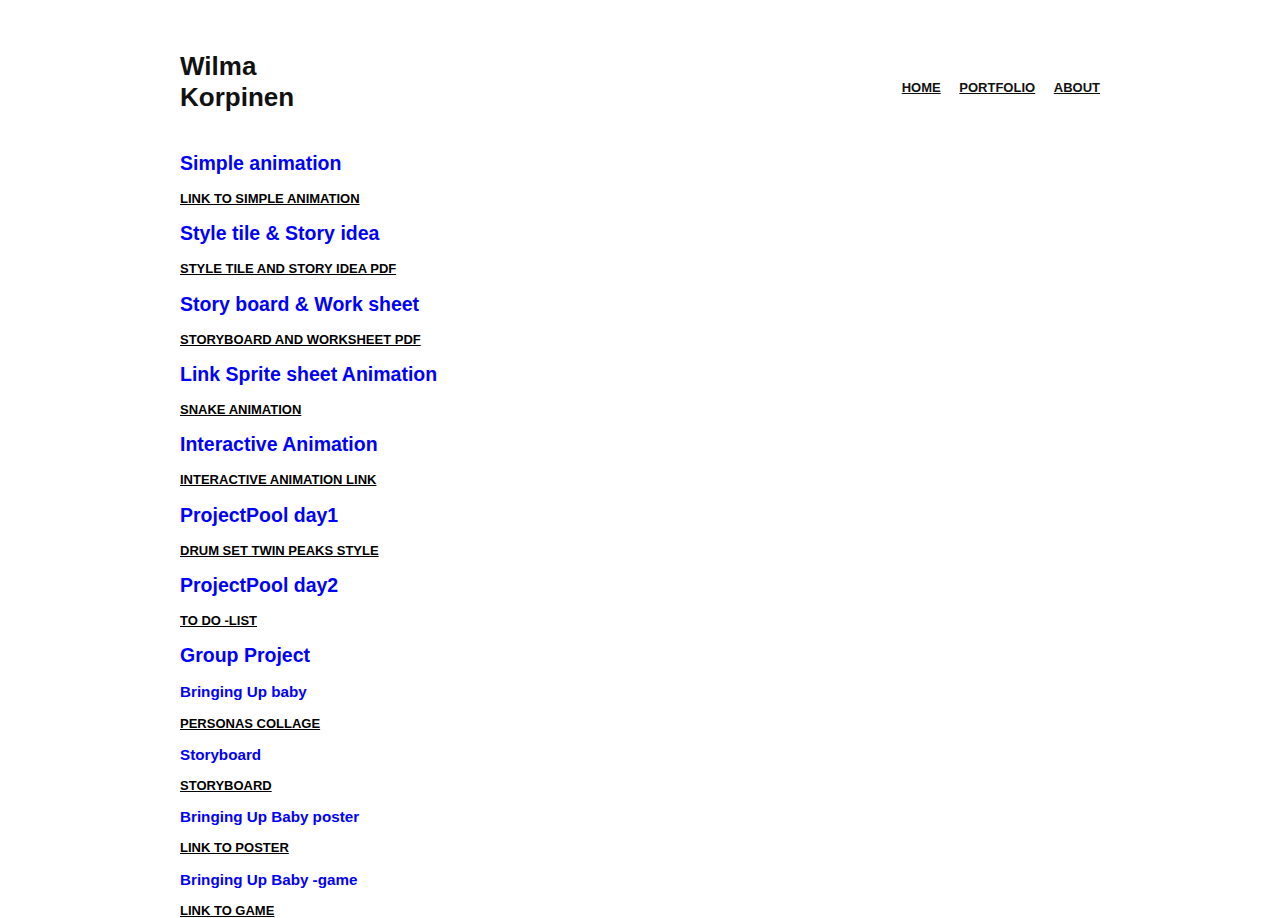
<file: animation.html>
<!DOCTYPE html>
<html lang="en">

<head>
    <meta charset="utf-8" />
    <title> Portfolio Wilma | Responsive Web</title>
    <meta name="viewport" content="width=device-width,minimum-scale=1.0,maximum-scale=1.0" />
    <link href="style.css" type="text/css" rel="stylesheet">
    <script type='text/javascript' src='script.js'>
    </script>
</head>


<body>

    <div id="wrapper">

        <header>

            <nav id="skipTo">
                <ul>
                    <li>
                        <a href="#main" title="Skip to Main Content">Skip to Main Content</a>
                    </li>
                </ul>
            </nav>

            <h1>Wilma Korpinen</h1>

            <nav>
                <ul>
                    <li><a href="index.html" title="Home">Home</a></li>
                    <li><a href="portfolio.html" title="Portfolio">Portfolio</a></li>
                    <li><a href="about.html" title="About">About</a></li>
                </ul>
            </nav>

            <div id="contemporary">

            </div>






        <section id="main">
            <h2>Simple animation</h2>

            <a href="http://wilmakorpinen.com/portfolio/simple_animation/audio.html">Link to simple animation</a>

                </section>

            <section id="main">
            <h2>Style tile & Story idea</h2>

            <a href="http://wilmakorpinen.com/portfolio/animointi/style_tile_and_story_wilmakorpinen.pdf">Style tile and Story idea Pdf</a>

                </section>

            <section id="main">
            <h2>Story board & Work sheet</h2>

            <a href="http://wilmakorpinen.com/portfolio/animointi/storyboard_worksheet_wilmakorpinen.pdf">Storyboard and worksheet Pdf</a>

                </section>

            <section id="main">
            <h2>Link Sprite sheet Animation</h2>

            <a href="http://wilmakorpinen.com/portfolio/animointi/index.html">Snake Animation</a>

                </section>

            <section id="main">
            <h2>Interactive Animation</h2>

            <a href="http://wilmakorpinen.com/portfolio/interactive_animation/index.html">Interactive animation Link</a>

                </section>

           <section id="main">
            <h2>ProjectPool day1</h2>

            <a href="http://wilmakorpinen.com/portfolio/drum_code/index.html">Drum Set Twin Peaks style</a>

                </section>

            <section id="main">
            <h2>ProjectPool day2</h2>

            <a href="http://wilmakorpinen.com/portfolio/todolist/index.html">To Do -list</a>

                </section>

            <section id="main">
            <h2>Group Project</h2>

                <h3>Bringing Up baby</h3>

            <a href="http://wilmakorpinen.com/portfolio/bringingupbaby/personas_collage.png">Personas collage</a>

                <h3>Storyboard</h3>
                <a href="http://wilmakorpinen.com/portfolio/bringingupbaby/storyboard_bringingupbaby.pdf">Storyboard </a>
                <h3>Bringing Up Baby poster</h3>
                <a href="http://wilmakorpinen.com/portfolio/bringingupbaby/POSTER_GIF.gif">Link to Poster</a>


                <h3>Bringing Up Baby -game</h3>
                <a href="https://ovisuals.co.uk/kea/02-animation/group_project/bringing_up_baby/">Link to Game</a>

                </section>
</file>
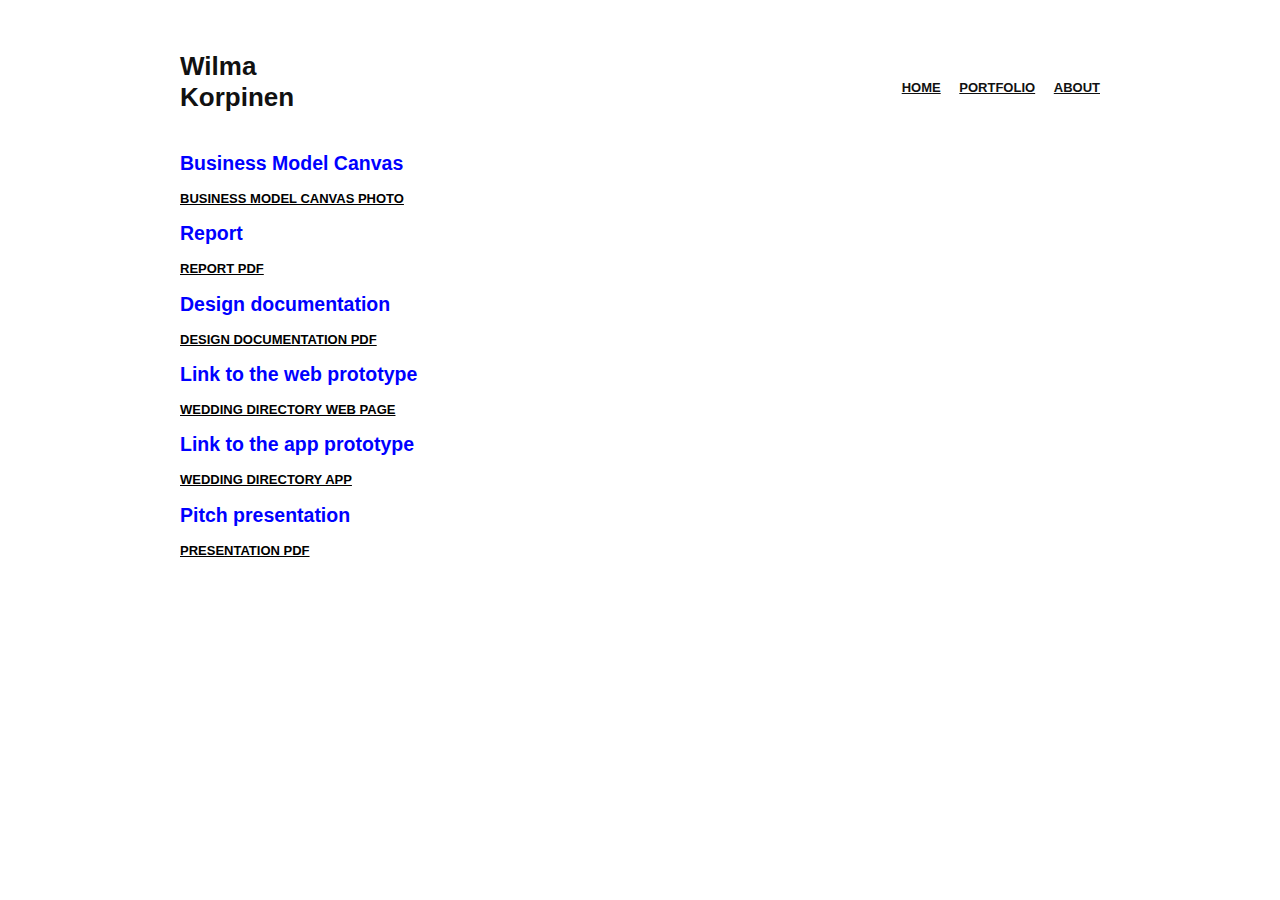
<file: basicux.html>
<!DOCTYPE html>
<html lang="en">

<head>
    <meta charset="utf-8" />
    <title> Portfolio Wilma | Responsive Web</title>
    <meta name="viewport" content="width=device-width,minimum-scale=1.0,maximum-scale=1.0" />
    <link href="style.css" type="text/css" rel="stylesheet">
    <script type='text/javascript' src='script.js'>
    </script>
</head>


<body>

    <div id="wrapper">

        <header>

            <nav id="skipTo">
                <ul>
                    <li>
                        <a href="#main" title="Skip to Main Content">Skip to Main Content</a>
                    </li>
                </ul>
            </nav>

            <h1>Wilma Korpinen</h1>

            <nav>
                <ul>
                    <li><a href="index.html" title="Home">Home</a></li>
                    <li><a href="portfolio.html" title="Portfolio">Portfolio</a></li>
                    <li><a href="about.html" title="About">About</a></li>
                </ul>
            </nav>

            <div id="contemporary">

            </div>






        <section id="main">
            <h2>Business Model Canvas</h2>

            <a href="http://wilmakorpinen.com/portfolio/weddingdirectry/businessmodelcanvas.jpg">Business Model Canvas photo</a>

                </section>

            <section id="main">
            <h2>Report</h2>

            <a href="http://wilmakorpinen.com/portfolio/weddingdirectry/Report_WeddingDirectory.pdf">Report Pdf</a>

                </section>

            <section id="main">
            <h2>Design documentation</h2>

            <a href="http://wilmakorpinen.com/portfolio/weddingdirectry/Design-Documentation.pdf">Design Documentation Pdf</a>

                </section>

            <section id="main">
            <h2>Link to the web prototype</h2>

            <a href="http://ailishkearns.com/wedding_directory/index.html">Wedding Directory Web page</a>

                </section>
            <section id="main">
            <h2>Link to the app prototype</h2>

            <a href="https://xd.adobe.com/view/36264c59-064f-48f7-8140-e06c408483a0/">Wedding Directory app</a>

                </section>

            <section id="main">
            <h2>Pitch presentation</h2>

            <a href="http://wilmakorpinen.com/portfolio/weddingdirectry/pitch_presentation.pdf">Presentation Pdf</a>

                </section>
</file>
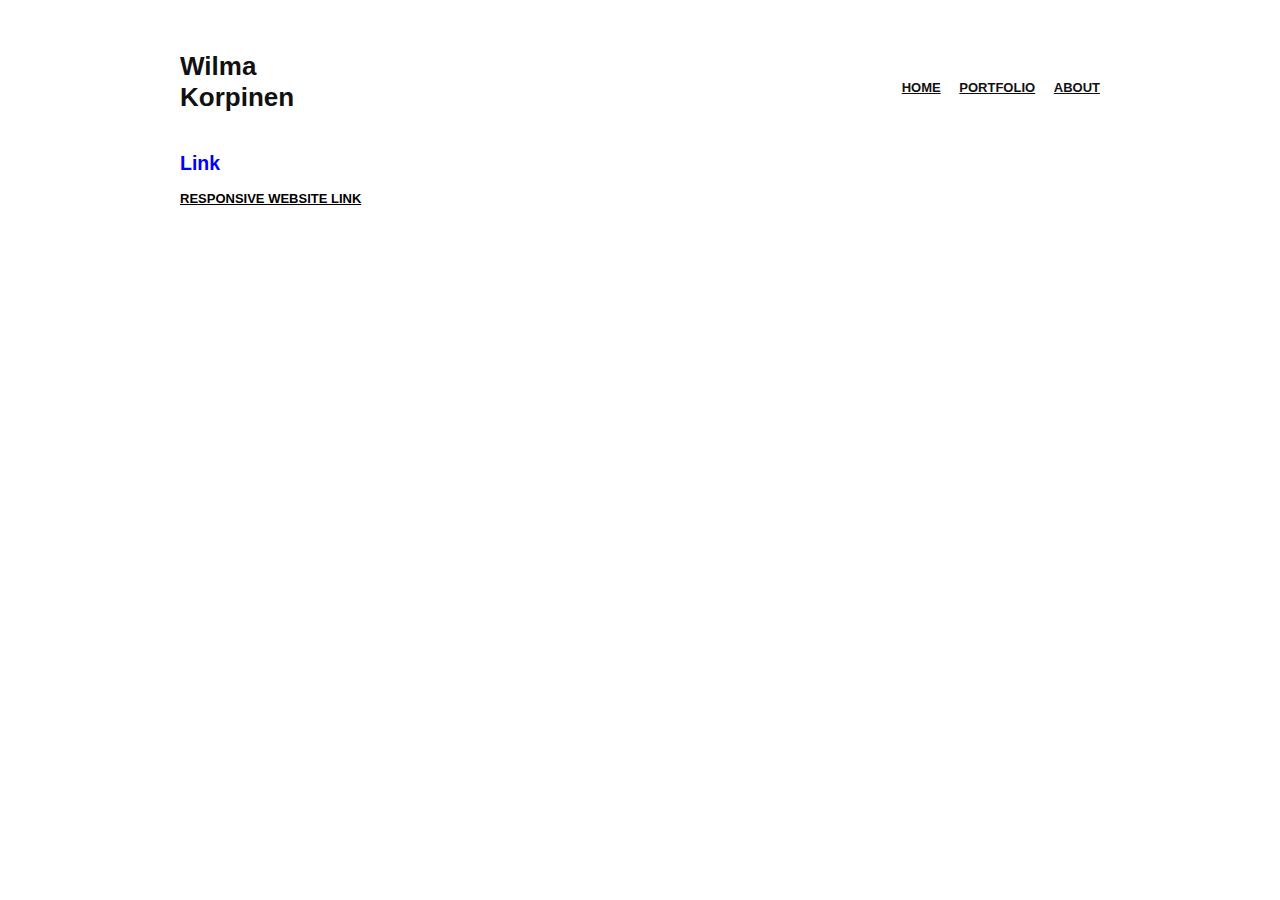
<file: basicwebdesign.html>
<!DOCTYPE html>
<html lang="en">

<head>
    <meta charset="utf-8" />
    <title> Portfolio Wilma | Responsive Web</title>
    <meta name="viewport" content="width=device-width,minimum-scale=1.0,maximum-scale=1.0" />
    <link href="style.css" type="text/css" rel="stylesheet">
    <script type='text/javascript' src='script.js'>
    </script>
</head>


<body>

    <div id="wrapper">

        <header>

            <nav id="skipTo">
                <ul>
                    <li>
                        <a href="#main" title="Skip to Main Content">Skip to Main Content</a>
                    </li>
                </ul>
            </nav>

            <h1>Wilma Korpinen</h1>

            <nav>
                <ul>
                    <li><a href="index.html" title="Home">Home</a></li>
                    <li><a href="portfolio.html" title="Portfolio">Portfolio</a></li>
                    <li><a href="about.html" title="About">About</a></li>
                </ul>
            </nav>

            <div id="contemporary">

            </div>






        <section id="main">
            <h2>Link</h2>

            <a href="http://wilmakorpinen.com/portfolio/responsive_website/index.html">Responsive website link</a>

                </section>
</file>
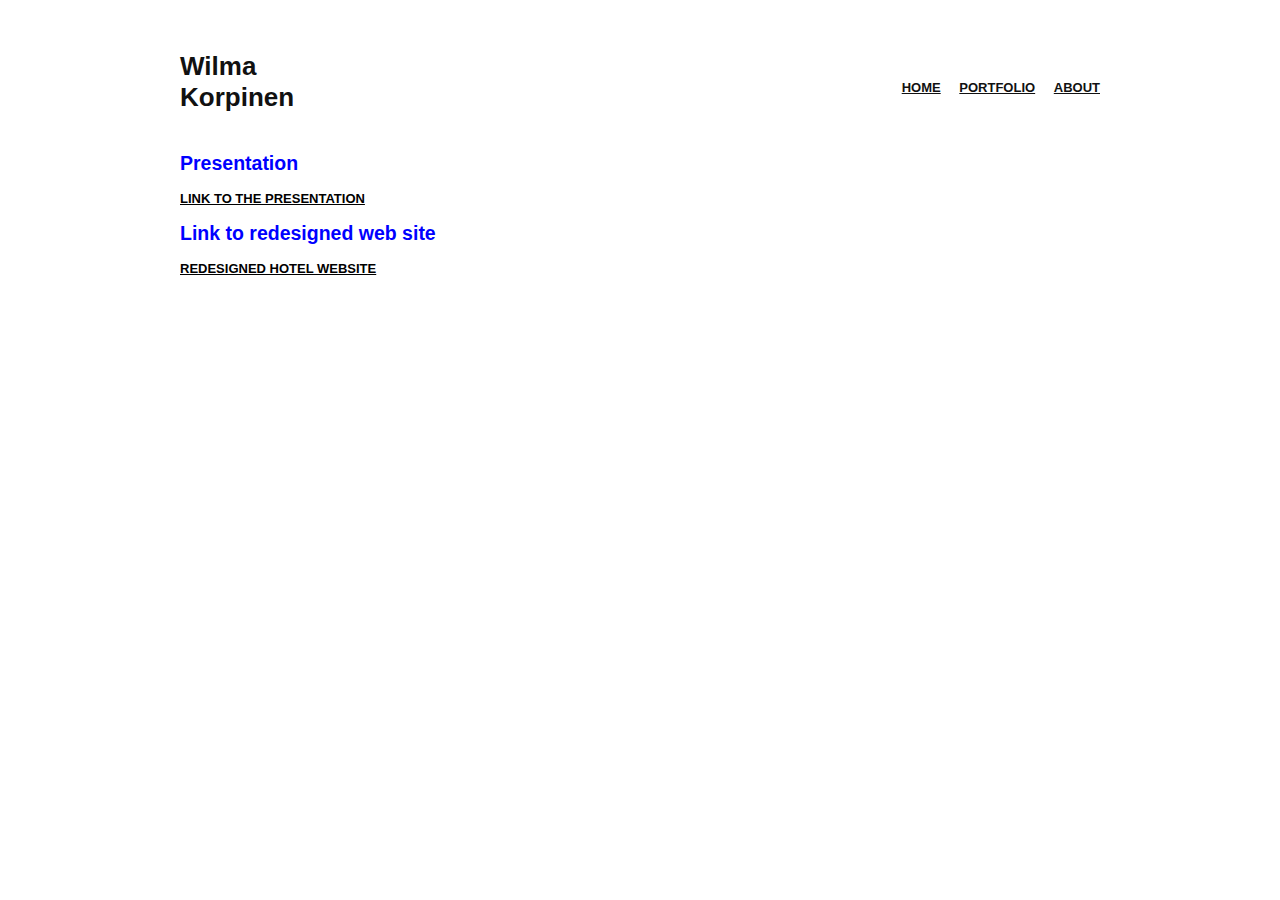
<file: redesign.html>
<!DOCTYPE html>
<html lang="en">

<head>
    <meta charset="utf-8" />
    <title> Portfolio Wilma | Responsive Web</title>
    <meta name="viewport" content="width=device-width,minimum-scale=1.0,maximum-scale=1.0" />
    <link href="style.css" type="text/css" rel="stylesheet">
    <script type='text/javascript' src='script.js'>


    </script>
</head>


<body>

    <div id="wrapper">

        <header>

            <nav id="skipTo">
                <ul>
                    <li>
                        <a href="#main" title="Skip to Main Content">Skip to Main Content</a>
                    </li>
                </ul>
            </nav>

            <h1>Wilma Korpinen</h1>

            <nav>
                <ul>
                    <li><a href="index.html" title="Home">Home</a></li>
                    <li><a href="portfolio.html" title="Portfolio">Portfolio</a></li>
                    <li><a href="about.html" title="About">About</a></li>
                </ul>
            </nav>

            <div id="contemporary">

            </div>

            <section id="main">
                <h2>Presentation</h2>

                <a href="http://wilmakorpinen.com/portfolio/Hotel/final_presentation.pdf">Link to the presentation</a>

            </section>




            <section id="main">
                <h2>Link to redesigned web site</h2>

                <a href="http://valsdottir.net/kea/01-web/redesign/">Redesigned Hotel website</a>

            </section>
</file>
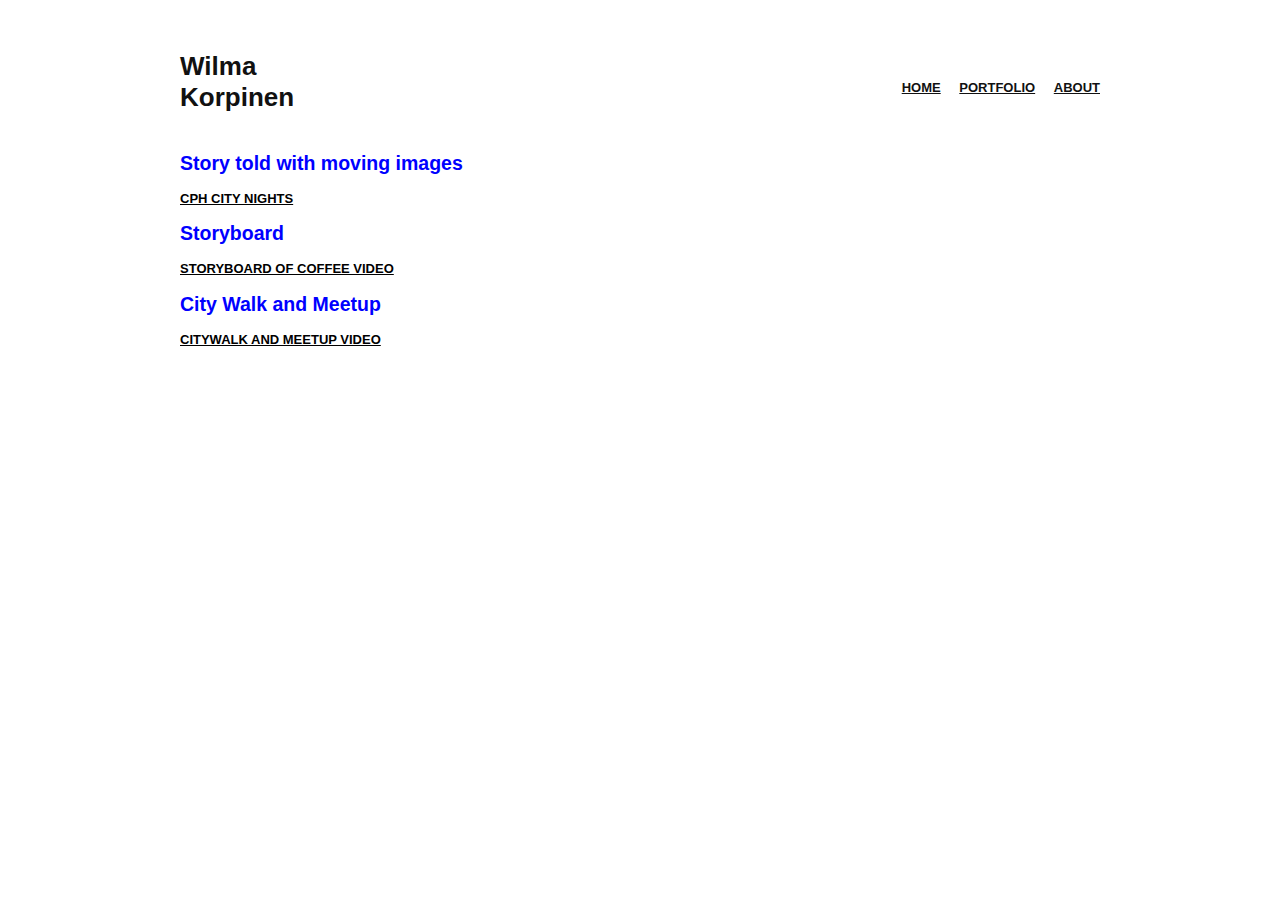
<file: video.html>
<!DOCTYPE html>
<html lang="en">

<head>
    <meta charset="utf-8" />
    <title> Portfolio Wilma | Responsive Web</title>
    <meta name="viewport" content="width=device-width,minimum-scale=1.0,maximum-scale=1.0" />
    <link href="style.css" type="text/css" rel="stylesheet">
    <script type='text/javascript' src='script.js'>


    </script>
</head>


<body>

    <div id="wrapper">

        <header>

            <nav id="skipTo">
                <ul>
                    <li>
                        <a href="#main" title="Skip to Main Content">Skip to Main Content</a>
                    </li>
                </ul>
            </nav>

            <h1>Wilma Korpinen</h1>

            <nav>
                <ul>
                    <li><a href="index.html" title="Home">Home</a></li>
                    <li><a href="portfolio.html" title="Portfolio">Portfolio</a></li>
                    <li><a href="about.html" title="About">About</a></li>
                </ul>
            </nav>

            <div id="contemporary">

            </div>




            <section id="main">
                <h2>Story told with moving images</h2>

                <a href="https://www.youtube.com/watch?v=fyMFZzJOnlU">CPH city nights</a>

            </section>
            <section id="main">
                <h2>Storyboard</h2>

                <a href="http://wilmakorpinen.com/portfolio/coffee_video/storyboard_coffee.pdf">Storyboard of Coffee video</a>

            </section>

            <section id="main">
                <h2>City Walk and Meetup</h2>

                <a href="http://lindaexnar.com/kea/web/citywalk.coffee/">Citywalk and Meetup video</a>

            </section>
</file>
<file: style.css>
{
    margin: 0;
    padding: 0;
}

html {
    overflow-y: scroll;
}

body {
    background: #ffffff;
    font-size: 13px;
    color: #111;
    font-family: Arial, helvetica, sans-serif;
}

ol,
ul {
    list-style: none;
    margin: 0;
}

ul li {
    margin: 0;
    padding: 0;
}

h1 {
    margin-bottom: 10px;
    color: #111111;
}

h2 {
    color: blue;
}

h3 {
    color: blue;
}



a,
img {
    outline: none;
    border: none;
    color: #000;
    font-weight: bold;
    text-transform: uppercase;
}

p {
    margin: 0 0 10px;
    line-height: 1.4em;
    font-size: 1.2em;
    color: black;
}
pre {
    background: #ffffff;
    font-size: 1.2em;
    color: #111;
    font-family: Arial, helvetica, sans-serif;

}




img {
    display: block;
    margin-bottom: 10px;
    margin-top: 0px;
}

aside {

    font-size: 0.9em;
}

article,
aside,
details,
figcaption,
figure,
footer,
header,
hgroup,
menu,
nav,
section {
    display: block;
}

#wrapper {
    width: 96%;
    max-width: 920px;
    margin: auto;
    padding: 2%;
}

#main {
    width: 50%;
    margin-right: 5%;
    float: left;

}

.center {
    width: 50%;
    margin-right: 5%;
    text-align: center;

}









aside {
    width: 40%;
    float: right;
}

header h1 {
    height: 70px;
    width: 160px;
    float: left;
    display: block;
    background: 0 0 no-repeat;
    text-indent: center;
}

header nav {
    float: right;
    margin-top: 40px;
    background: #ffffff;
}



header nav li {
    display: inline;
    margin-left: 15px;
}

nav a {
    color: #111;
    background-color: #FFF;
}

nav ul {
    margin: 0;
    margin-top: .5em;
    padding: 0;
    list-style-type: none;
}



#skipTo {
    display: none;
}

#skipTo li {
    background: #FFFF;
}

#banner {
    float: left;
    margin-bottom: 15px;
    width: 100%;
}

#banner img {
    width: 100%;
}

#me {
    float:inherit;
    margin-bottom: 5px;
    width: 100%;
    IMG.displayed {
    display: block;
    margin-left: auto;
    margin-right: auto }


}

#me img {
    width: 60%;
}

#contemporary {
    float:left;
    margin-bottom: 5px;
    width: 100%;
}

#contemporary img {
    display: block;
    margin: auto;
}






@media screen and (max-width: 480px) {
    #skipTo {
        display: block;
    }
    header nav,
    #main,
    .center,
    aside {
        float: left;
        clear: left;
        margin: 0 0 10px;
        width: 100%;
    }
    header nav li {
        margin: 0;
        background: #efefef;
        display: block;
        margin-bottom: 3px;
    }
    header nav a {
        display: block;
        padding: 10px;
        text-align: center;
    }
}
</file>
